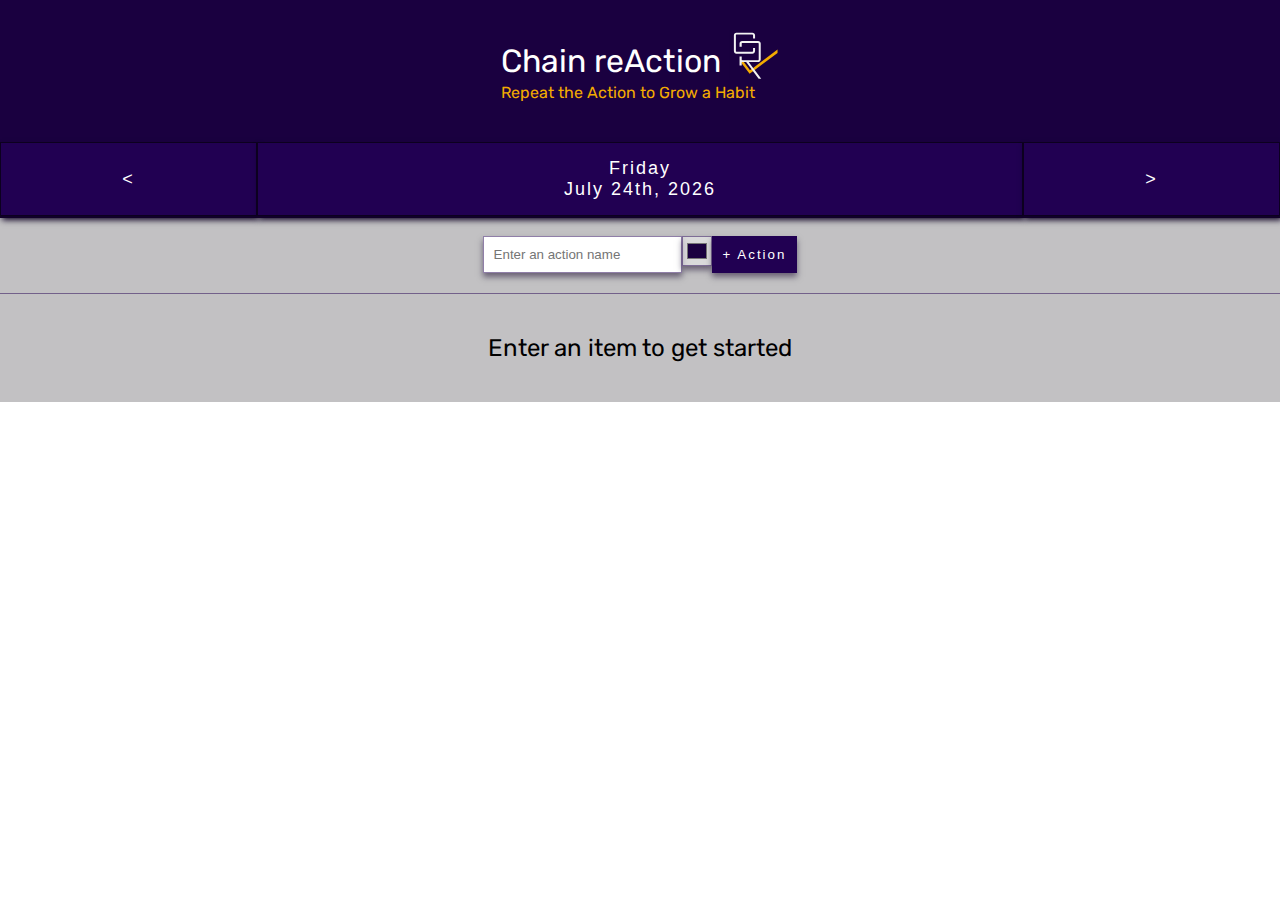
<file: index.html>
<!DOCTYPE html>
<html>
<head>
  <meta charset="utf-8"/>
  <title>Chain reAction | Stick to a habit</title>
  <link href="https://fonts.googleapis.com/css?family=Rubik::400,500,500i,900" rel="stylesheet">
  <link rel="stylesheet" href="style.css">
  <link />
</head>
<body>
  <header>
    <a  href="/" class="site-home">
        <h1 class="title">Chain reAction
          <img class="logo" src="assets/CRLogo.svg" />
      </h1>
        <h2 class="sub-title">Repeat the Action to Grow a Habit</h2>
    </a>
    <div class="logo-holder">
    </div>
  </header>
  <div class="main">
    <nav class="date-navigator">
      <button class="prev-date" data-datenav="goBack" alt="previous"><</button>
      <button class="current-date" data-datenav="goToToday" alt="current"></button>
      <button class="next-date" data-datenav="goForward" alt="next">></button>
    </nav>

    <div class="form-drawer">
      <form class="add-action">
        <label for="newAction">Enter an Action Name</label>
        <input id="newAction" type="text" name="actionName" placeholder="Enter an action name" required>
        <label for="actionColor">Select a color for the action</label>
        <input id="actionColor" type="color" name="actionColor" value="#1a0040">
        <input type="submit" value="+ Action">
      </form>
    </div>
    <ul class="actions">
      <li>loading your actions</li>
    </ul>
  </div>
  <script src="js/moment.js"></script>
  <script src="js/scripts.js"></script>
</body>
</html>
</file>
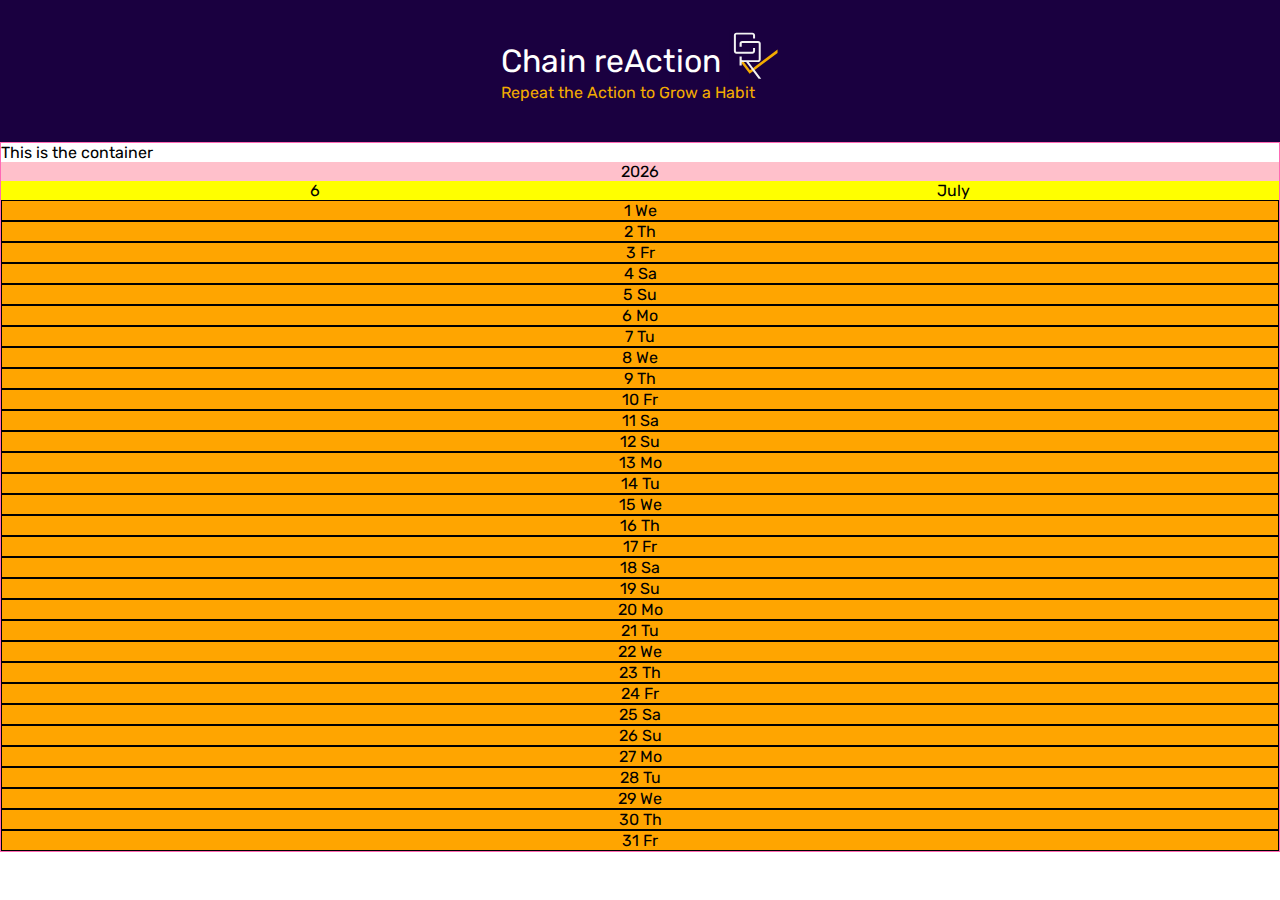
<file: yearView.html>
<!DOCTYPE html>
<html>
<head>
  <meta charset="utf-8"/>
  <title>Chain reAction | Stick to a habit</title>
  <link href="https://fonts.googleapis.com/css?family=Rubik::400,500,500i,900" rel="stylesheet">
  <link rel="stylesheet" href="style.css">
  <link />
</head>
<body>
  <header>
    <a  href="/" class="site-home">
        <h1 class="title">Chain reAction
          <img class="logo" src="assets/CRLogo.svg" />
      </h1>
        <h2 class="sub-title">Repeat the Action to Grow a Habit</h2>
    </a>
    <div class="logo-holder">
    </div>
  </header>
    <div class="container">
      This is the container
      <div class="year">
        This holds a single year
      </div> <!-- .year -->
      <div class="month">
          This holds a single month
      </div> <!-- .month -->
      <div class="actions__legend">
        this holds the actions legend
      </div> <!-- .actions -->
      <div class="days">
      </div>
    </div> <!-- .container  -->
  <script src="js/moment.js"></script>
</body>
<style>
    .container{
      border: 1px solid hotpink;
    }
    .year {
      background: pink;
      text-align: center;
    }
    .month {
      background: yellow;
      display: flex;
      justify-content: space-around;
    }
    .actions__legend {
      background: blue;
      display: flex;
      justify-content: space-evenly;
    }
    .days {
      background: orange;
    }
    .day {
      border: 1px solid black;
      display: flex;
      justify-content: space-evenly;
      align-items: center;
    }

    .daily-action {
      display: inline-block;
      width: 10px;
      height: 10px;
      border: 1px solid gray;
    }

</style>
<script>
  const now = moment();
  const actions = JSON.parse(localStorage.getItem('allActions')) || [];

  const year = document.querySelector(".year");
  const nowYear = now.year();

  const month = document.querySelector(".month")
  const nowMonth = now.month();
  const nowMonthFull = now.format('MMMM');

  const legend = document.querySelector(".actions__legend");

  const days = document.querySelector('.days');
  const daysInMonth = now.daysInMonth();
  const startOfMonth = now.startOf('month');


  year.innerText = nowYear;

  month.innerHTML = `<span class="mnt">${nowMonth}</span><span class="fullmnt">${nowMonthFull}</span>`;

  allActions = actions.map( action => {
    return `
      <div class="action" style="background-color:${action.color};">${action.name}</div>
    `;
  }).join('');

  legend.innerHTML = `<span class="spacer"></span>${allActions}`


  const dailyActions =  actions.map( action => {
    return `
    <span class="daily-action" style="background-color:${action.color}"></span></span>
    `
  }).join('')
  

  for (var i = 0; i < daysInMonth - 1; i++) {
    if (i==0) {
      days.innerHTML += `
          <div class="day"><span>${startOfMonth.add(0, 'd').format('D dd')}</span>${dailyActions}</div>
        `
        };

    days.innerHTML += `
        <div class="day"><span>${startOfMonth.add(1, 'd').format('D dd')}</span>${dailyActions}</div>
      `
  }

function populateActions( allActions = [], list, date = today ) {
  list.innerHTML = allActions.map( (action, i) => {
    document.documentElement.style.setProperty(`--action${i}`, action.color);
    let styles = action.done[date] ? `color:var(--action${i});` : `color:transparent;`;
    let classes = action.done[date] ? 'done' : '';
    return `
      <li class="action" >
        <input type="checkbox" data-index=${i} id="action${i}" ${action.done[date] ? "checked" : ""} />
        <label for="action${i}" style="border-color: var(--action${i}); background-color:var(--action${i}); ${styles}" class="${classes}">${action.name}</label>
      </li>
    `;
  }).join("")
}



</script>
</html>
</file>
<file: style.css>
body {
  margin: 0;
  font-family: 'Rubik', sans-serif;
}
header {
  display: flex;
  justify-content: center;
  padding-bottom: 40px;
  background: #1a0040;
}
.main {
  background-color: #dddbe0;
  background: rgb(194, 193, 195);
}
.site-home {
  text-decoration: none;
}
.site-home .title {
  font-weight: 400;
  margin: 30px 0 3px 0;
  color: #fff;
}
.site-home .sub-title {
  font-size: 16px;
  font-weight: 400;
  margin: 0;
  color: #f3ab00;
}
.logo {
  max-height: 50px;
  vertical-align: bottom;
}


.date-navigator {
  display: flex;
}
.date-navigator button {
  outline: none;
  cursor: pointer;
  font-size: 18px;
  letter-spacing: 2px;
  padding: 15px 0;
  color: #fff;
  background-color: hsl(264, 100%, 16%);
  border: 1px solid hsl(264, 100%, 6%);
  box-shadow: 0px 2px 0 hsl(264, 100%, 8%), 2px 4px 6px hsl(264, 100%, 7%);
  transition: all 150ms linear;
}
.date-navigator button:hover {
  background-color: hsl(264, 100%, 11%);
  color: hsl(264, 25%, 42%);
  text-shadow: -1px -1px 0 hsl(264, 100%, 4%);
  border: 1px solid rgba(0,0,0,.05);
  box-shadow: 1px 1px 2px rgba(255,255,255,.2);
}
.current-date {
  flex: 3;
}
.prev-date, .next-date {
  flex: 1;
}



.form-drawer {
  border-bottom: 1px solid hsla(264,100%,16%,.5);
  max-height: 80px;
  transition: max-height 200ms cubic-bezier(.77,-.04, 1, 1);
}

.add-action {
  display: flex;
  padding: 20px 0;
  justify-content: center;
}

.add-action label {
  visibility: hidden;
  height: 0;
  width: 0;
  font-size: 0;
  margin: 0;
  padding: 0;
  overflow: hidden;
}

.add-action input {
  cursor: pointer;
  outline: 0;
  padding: 10px;
  box-shadow: 0 4px 6px hsla(264, 89%, 8%, .5);
  border: 1px solid hsla(264, 100%, 16%,.5);
  transition: all 150ms linear;
}

.add-action #newAction {
  cursor: text;
}

.add-action #actionColor {
  background-color: rgba(255,255,255,.4);
  -webkit-appearance: none;
  width: 30px;
  height: 30px;
  padding: 2px;
}

.add-action input[type="submit"] {
  letter-spacing: 2px;
  color: #fff;
  background-color: hsl(264, 100%, 16%);
}

.add-action input:hover {
  box-shadow: none;
}


.actions {
  display: flex;
  justify-content: center;
  flex-direction: column;
  list-style: none;
  padding: 16px;
  margin: 0 auto;
  max-width: 75vw;
}

.actions p {
  text-align: center;
  font-size: 1.5rem;
}

.action {
  display: flex;
  cursor: pointer;
  text-transform: uppercase;
  margin: 3px 0;
  background: rgba(133, 132, 136, 0.5);
}

.action label {
  flex: 1;
  text-align: center;
  font-size: 1.25rem;
  font-weight: 600;
  padding: .5rem;
  text-shadow: 0 1px 0 rgba(255,255,255,.4);
  -webkit-background-clip: text;
  transition: all 1s ease;
}

.action label.done {
  font-weight: 100;
  text-shadow: none;
  -webkit-background-clip: unset;
  text-shadow: 0 1px 1px black, 1px 0px 1px black, 0 -1px 1px white, -1px 0px 1px white;
}

.action input[type="checkbox"] {
  display: none;
}




/*
ext-shadow: 0px 2px 3px rgba(255,255,255,0.5);
  -webkit-background-clip: text;
     -moz-background-clip: text;
          background-clip: text;
*/
</file>
